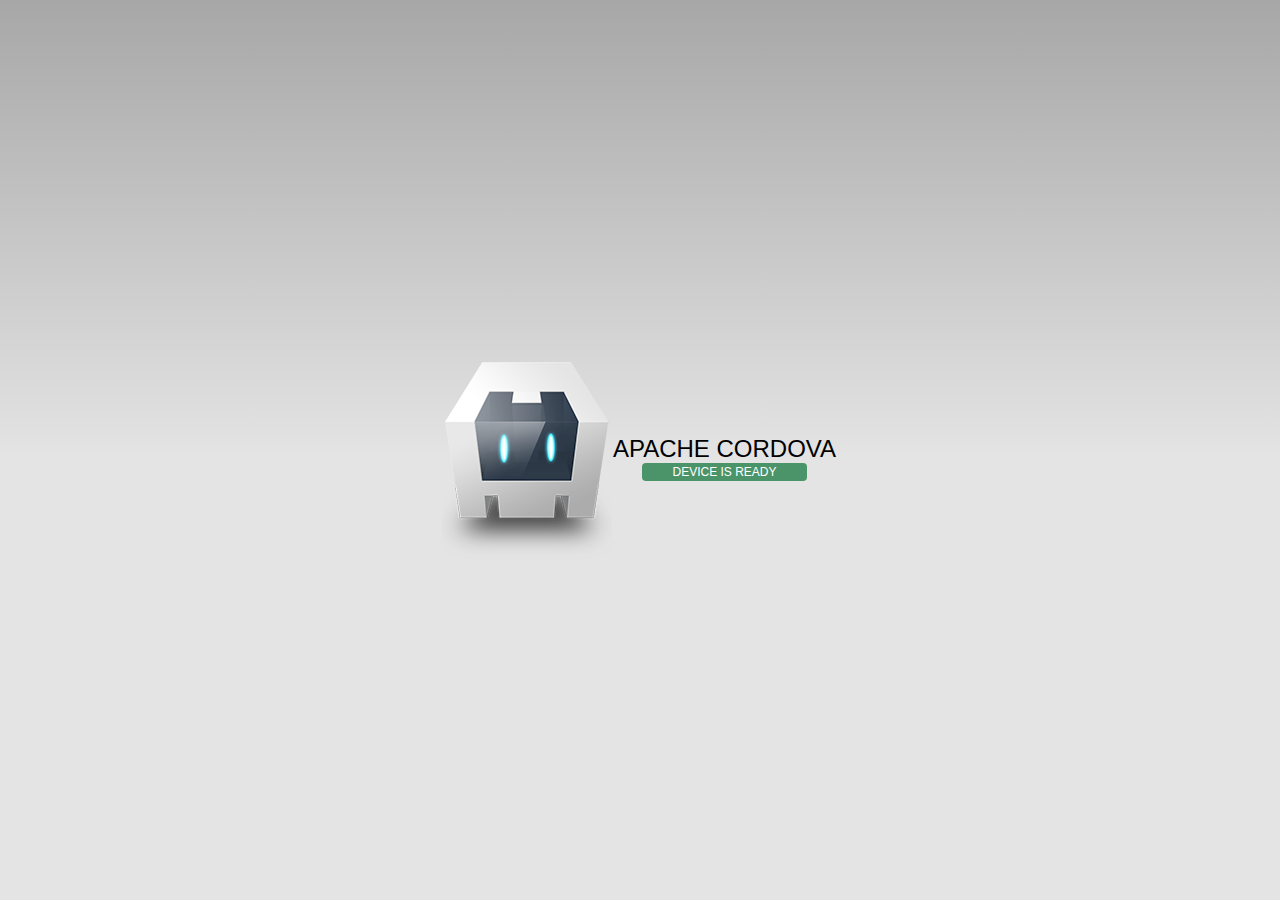
<file: platforms/browser/www/index.html>
<!DOCTYPE html>
<!--
    Licensed to the Apache Software Foundation (ASF) under one
    or more contributor license agreements.  See the NOTICE file
    distributed with this work for additional information
    regarding copyright ownership.  The ASF licenses this file
    to you under the Apache License, Version 2.0 (the
    "License"); you may not use this file except in compliance
    with the License.  You may obtain a copy of the License at

    http://www.apache.org/licenses/LICENSE-2.0

    Unless required by applicable law or agreed to in writing,
    software distributed under the License is distributed on an
    "AS IS" BASIS, WITHOUT WARRANTIES OR CONDITIONS OF ANY
     KIND, either express or implied.  See the License for the
    specific language governing permissions and limitations
    under the License.
-->
<html>
    <head>
        <!--
        Customize this policy to fit your own app's needs. For more guidance, see:
            https://github.com/apache/cordova-plugin-whitelist/blob/master/README.md#content-security-policy
        Some notes:
            * gap: is required only on iOS (when using UIWebView) and is needed for JS->native communication
            * https://ssl.gstatic.com is required only on Android and is needed for TalkBack to function properly
            * Disables use of inline scripts in order to mitigate risk of XSS vulnerabilities. To change this:
                * Enable inline JS: add 'unsafe-inline' to default-src
        -->
        <meta http-equiv="Content-Security-Policy" content="default-src 'self' data: gap: https://ssl.gstatic.com 'unsafe-eval'; style-src 'self' 'unsafe-inline'; media-src *">
        <meta name="format-detection" content="telephone=no">
        <meta name="msapplication-tap-highlight" content="no">
        <meta name="viewport" content="user-scalable=no, initial-scale=1, maximum-scale=1, minimum-scale=1, width=device-width">
        <link rel="stylesheet" type="text/css" href="css/index.css">
        <title>Hello World</title>
    </head>
    <body>
        <div class="app">
            <h1>Apache Cordova</h1>
            <div id="deviceready" class="blink">
                <p class="event listening">Connecting to Device</p>
                <p class="event received">Device is Ready</p>
            </div>
        </div>
        <script type="text/javascript" src="cordova.js"></script>
        <script type="text/javascript" src="js/index.js"></script>
    </body>
</html>
</file>
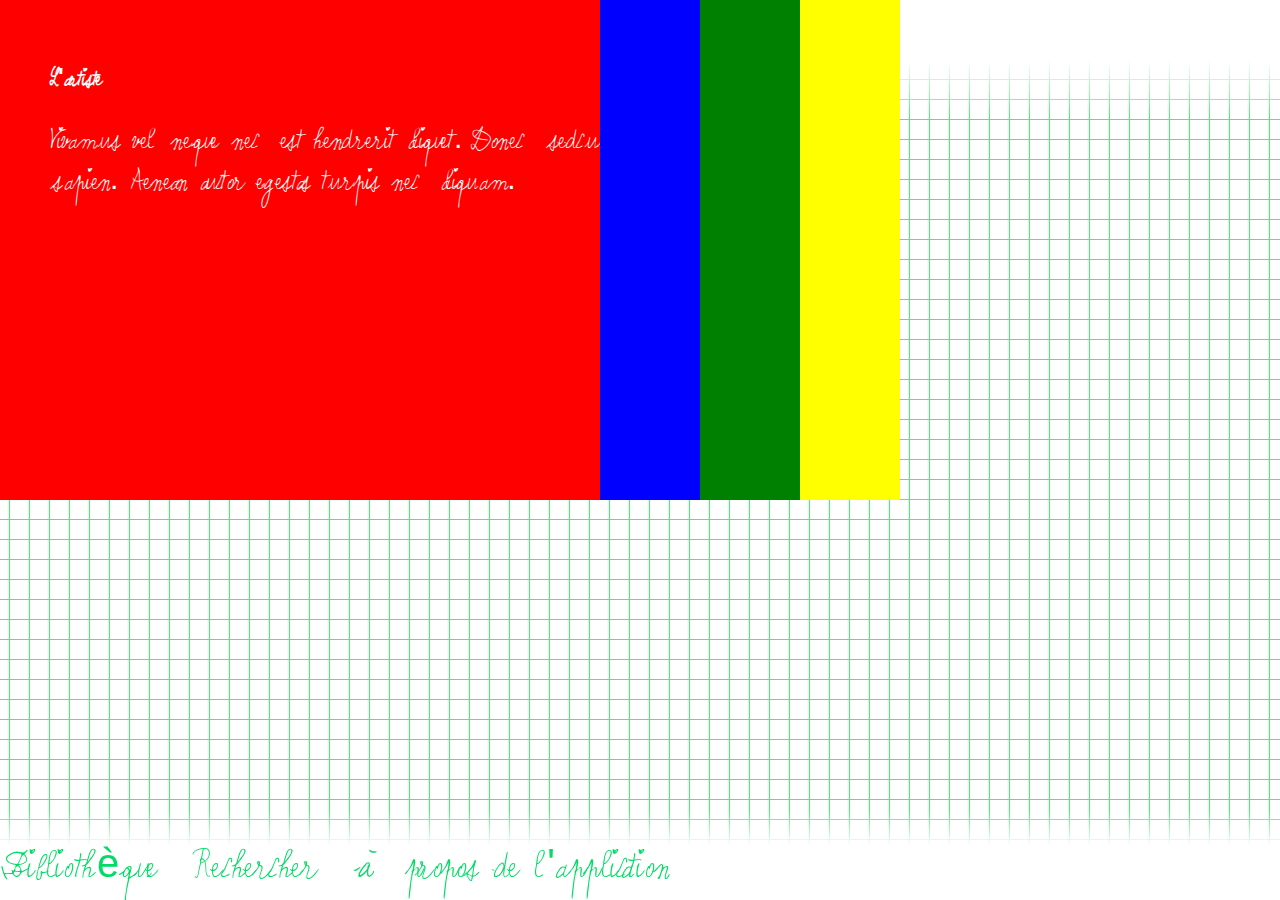
<file: www/accueil.html>
<!DOCTYPE html>
<html>

<head>

	<!--  /////////////////////////////// INFORMATIONS /////////////////////////////// -->
	<meta charset="utf-8">
	<meta http-equiv="X-UA-Compatible" content="IE=edge">
	<meta name="description" content="">
	<meta name="author" content="">
	<meta name="viewport" content="width=device-width, initial-scale=1.0, maximum-scale=1.0, user-scalable=no" />
	<title>Peinture Fraîche - le processus créatif de Jean Dewasne</title>

	<!--  /////////////////////////////// CSS + JS /////////////////////////////// -->
	<script type="text/javascript" src="js/jquery-1.12.0.js"></script>
	<script type="text/javascript" src="js/jquery.zaccordion.js"></script>
	<script type="text/javascript">
	$(document).ready(function() {
		$("pre.js").each(function(index) {
			eval($(this).text());
		});


		$("#onglet ul").zAccordion({
			slideWidth: 600,
			width: 900,
			height: 500,
			timeout: 3000,
			slideClass: "frame"
		});
	});


	</script>
	<link rel="stylesheet" href="css/basic.css">
	<!--[if lt IE 9]>
	<script src="http://html5shiv.googlecode.com/svn/trunk/html5.js"></script>
	<![endif]-->

</head>

<body>
  <div id="wrapper">
    <header>
<!--       <h1 id="logo"><a href="" title="Peinture Fraîche - le processus créatif de Jean Dewasne">Peinture Fraîche</a></h1>-->
     <a href="accueil.html"><img src="img/logojd.png" id="logo"></a>
         <nav class="menuhaut">
         <ul>
     		   <li><a href="artiste.html" title="">l'artiste</a></li>
     		   <li><a href="demarche.html" title="">le processus</a></li>
     		 <li><a href="gallerie.html" title="">les œuvres</a></li>
     		   <li><a href="atelier.html" title="">l'atelier</a></li>
     		   <li><a href="contemporains.html" title="">la releve</a></li>
     		   <li><a href="bonus.html" title="">bonus</a></li>

         </ul>
   		 </nav>
    </header>


<!--
    <div id="content">
      <p><h3>Hello !</h3>
      Lorem ipsum dolor sit amet.
      <br />
      Lorem ipsum dolor sit amet.
      <br />
      Lorem ipsum dolor sit amet.
      <br />
      Lorem ipsum dolor sit amet.
      <br />
      Lorem ipsum dolor sit amet.
      <br />
      Lorem ipsum dolor sit amet.
      <br />
      Lorem ipsum dolor sit amet.
      <br />
      Lorem ipsum dolor sit amet.</p>
    </div>
-->



    <section id="content">


    <section id="content">


<style type="text/css">

        #onglet ul {list-style:none;}
        #onglet h3 {color:#fff;font-size:24px;line-height:1;}
        #onglet p {color:#fff;}
        #onglet .frame-0 {background: red top left repeat;}
        #onglet .frame-1 {background: blue top left repeat;;}
        #onglet .frame-2 {background:green top left repeat;}
        #onglet .frame-3 {background:yellow top left repeat;}
        #onglet .frame-content {width:600px;padding:50px;}
        #onglet .frame-closed .frame-content {display:none;}
        #onglet .frame-open .frame-content {display:block;}
      </style>
      <div id="onglet">
        <ul>
          <li class="frame-0">
            <div class="frame-content">
              <h3>L'artiste</h3>
              <p>Vivamus vel neque nec est hendrerit aliquet. Donec sed cursus sapien. Aenean auctor egestas turpis nec aliquam.</p>
            </div>
          </li>
          <li class="frame-1">
            <div class="frame-content">
              <h3>Le processus</h3>
              <p>Proin sit amet massa vel elit pulvinar hendrerit eu nec odio. Maecenas faucibus odio sit amet nunc semper accumsan.</p>
            </div>
          </li>
          <li class="frame-2">
            <div class="frame-content">
              <h3>L'atelier</h3>
              <p>Nunc porta commodo dolor, in vestibulum neque ullamcorper non. Nunc elementum ante in metus mollis sit amet consequat justo facilisis.</p>
            </div>
          </li>
          <li class="frame-3">
            <div class="frame-content">
              <h3>Sed a scelerisque lorem</h3>
              <p>Phasellus non ante in lectus eleifend scelerisque ut eget velit.</p>
            </div>
          </li>
        </ul>
      </div>
    </section>



    <footer><ul>
		<ul>
			<div class="menubas">
				<li><a href="bibliotheque.html" title="">Bibliothèque</a></li>
				<li><a href="rechercher.html" title="">Rechercher</a></li>
				<li><a href="apropos.html" title="">à propos de l'application</a></li>
			</div>
		</ul>

    </footer>
  </div>
</body>

</html>
</file>
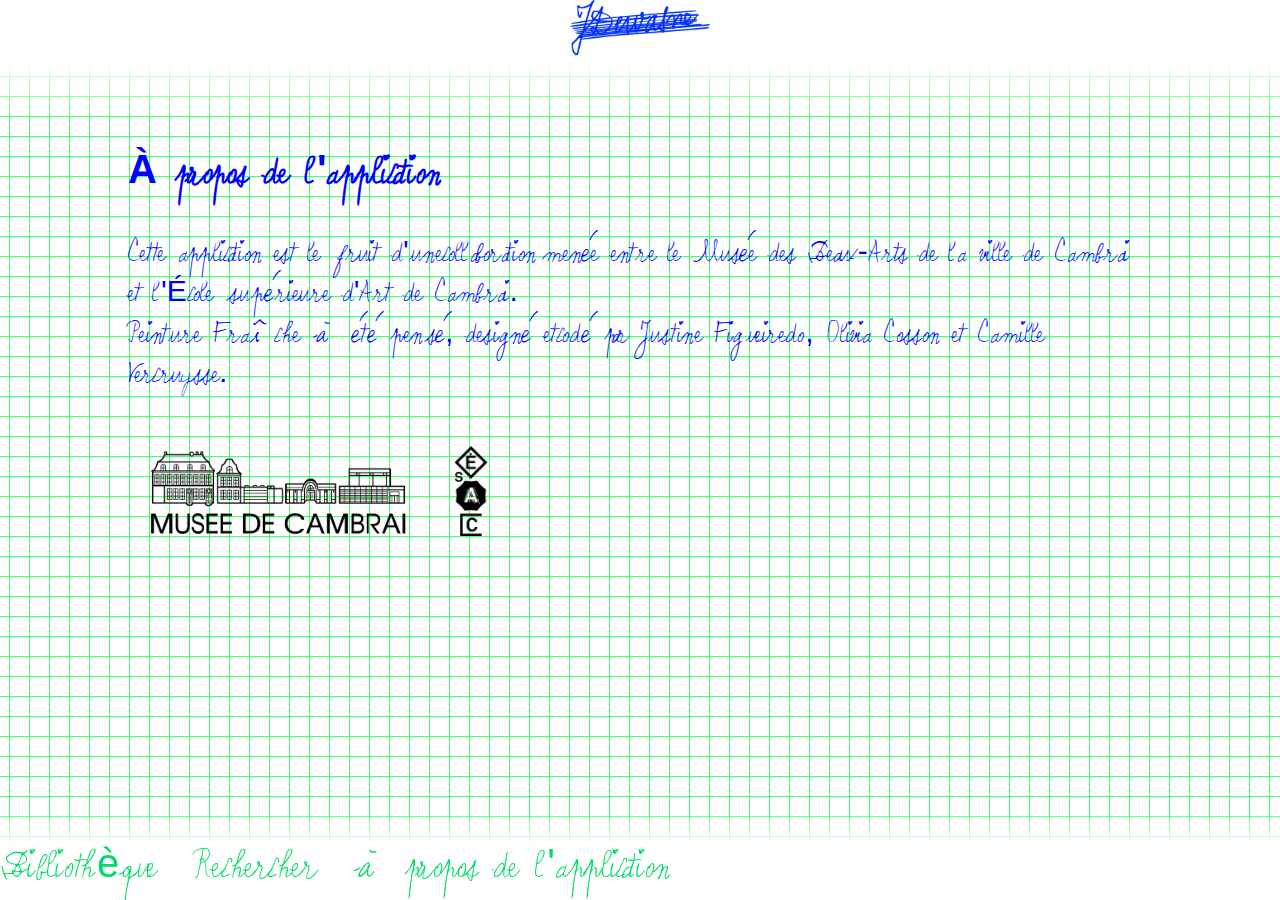
<file: www/apropos.html>
<!DOCTYPE html>
<html>

<head>
	 <!--  /////////////////////////////// INFORMATIONS /////////////////////////////// -->
	 <meta charset="utf-8">
	 <meta http-equiv="X-UA-Compatible" content="IE=edge">
	 <meta name="description" content="">
	 <meta name="author" content="">
	 <title>Peinture Fraîche - le processus créatif de Jean Dewasne</title>

	 <!--  /////////////////////////////// CSS + JS /////////////////////////////// -->
	 <script type="text/javascript" src="js/jquery-1.12.0.js"></script>
	 <link rel="stylesheet" href="css/basic.css">
	 <!--[if lt IE 9]>
	    <script src="http://html5shiv.googlecode.com/svn/trunk/html5.js"></script>
	 <![endif]-->
</head>

<body>
  <div id="wrapper">
    <header>
<!--       <h1 id="logo"><a href="" title="Peinture Fraîche - le processus créatif de Jean Dewasne">Peinture Fraîche</a></h1>-->
     <img src="img/logojd.png" id="logo">
         <nav class="menuhaut">
         <ul>
     		   <li><a href="artiste.html" title="">l'artiste</a></li>
     		   <li><a href="demarche.html" title="">le processus</a></li>
     		 <li><a href="gallerie.html" title="">les œuvres</a></li>
     		   <li><a href="atelier.html" title="">l'atelier</a></li>
     		   <li><a href="contemporains.html" title="">la releve</a></li>
     		   <li><a href="bonus.html" title="">bonus</a></li>
         </ul>
   		 </nav>
    </header>
    
    
    
    
    
    
    <div id="contenu">
 
  <h1>À propos de l'application</h1>
        
   <p>Cette application est le fruit d'une collaboration menée entre le Musée des Beaux-Arts de la ville de Cambrai et l'École supérieure d'Art de Cambrai.</br>
   Peinture Fraîche à été pensé, designé et codé par Justine Figueiredo, Olivia Cosson et Camille Vercruysse.
   </p>

<div id="logopartenaires"> 
    <img id="musee" src="img/logomusee.png"> 
    <img id="esac" src="img/logoesac.png">
</div>
     </div>
    

      <p>

 
        

    
    
    

  
    <footer>
    <ul>
     <div class="menubas">
    <li><a href="bibliotheque.html" title="">Bibliothèque</a></li>
      <li><a href="rechercher.html" title="">Rechercher</a></li>
      <li><a href="apropos.html" title="">à propos de l'application</a></li>
      </div>
    </ul>
    </footer>
  </div>   
</body>

</html>
</file>
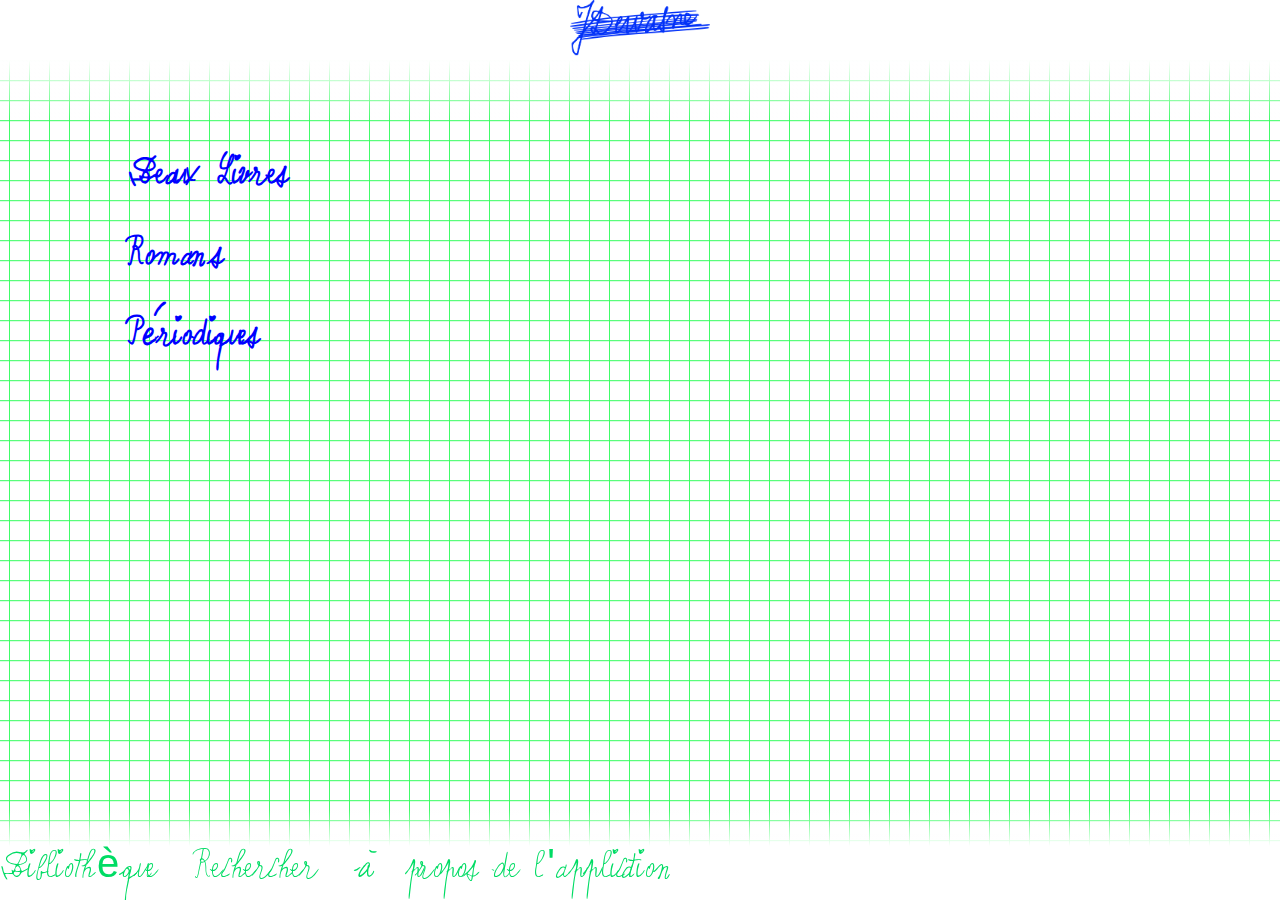
<file: www/bibliotheque.html>
<!DOCTYPE html>
<html>

<head>
	 <!--  /////////////////////////////// INFORMATIONS /////////////////////////////// -->
	 <meta charset="utf-8">
	 <meta http-equiv="X-UA-Compatible" content="IE=edge">
	 <meta name="description" content="">
	 <meta name="author" content="">
	 <title>Peinture Fraîche - le processus créatif de Jean Dewasne</title>

	 <!--  /////////////////////////////// CSS + JS /////////////////////////////// -->
	 <script type="text/javascript" src="js/jquery-1.12.0.js"></script>
	 <link rel="stylesheet" href="css/basic.css">
	 <!--[if lt IE 9]>
	    <script src="http://html5shiv.googlecode.com/svn/trunk/html5.js"></script>
	 <![endif]-->
</head>

<body>
  <div id="wrapper">
    <header>
<!--       <h1 id="logo"><a href="" title="Peinture Fraîche - le processus créatif de Jean Dewasne">Peinture Fraîche</a></h1>-->
     <img src="img/logojd.png" id="logo">
         <nav class="menuhaut">
         <ul>
     		   <li><a href="artiste.html" title="">l'artiste</a></li>
     		   <li><a href="demarche.html" title="">le processus</a></li>
     		 <li><a href="gallerie.html" title="">les œuvres</a></li>
     		   <li><a href="atelier.html" title="">l'atelier</a></li>
     		   <li><a href="contemporains.html" title="">la releve</a></li>
     		   <li><a href="bonus.html" title="">bonus</a></li>
         </ul>
   		 </nav>
    </header>
    
    
    
    
    
  
     <div id="contenu">


      <class id="beauxlivres"></class>
<h1>Beaux Livres</h1>


      <class id="romans"></class>
<h1>Romans</h1>


      <class id="periodiques"></class>
<h1>Périodiques</h1>


      </div>
  
    
    
    
    
    
    
    

    <footer>
    <ul>
     <div class="menubas">
    <li><a href="bibliotheque.html" title="">Bibliothèque</a></li>
      <li><a href="rechercher.html" title="">Rechercher</a></li>
      <li><a href="apropos.html" title="">à propos de l'application</a></li>
      </div>
    </ul>
    </footer>
  </div>   
</body>

</html>
</file>
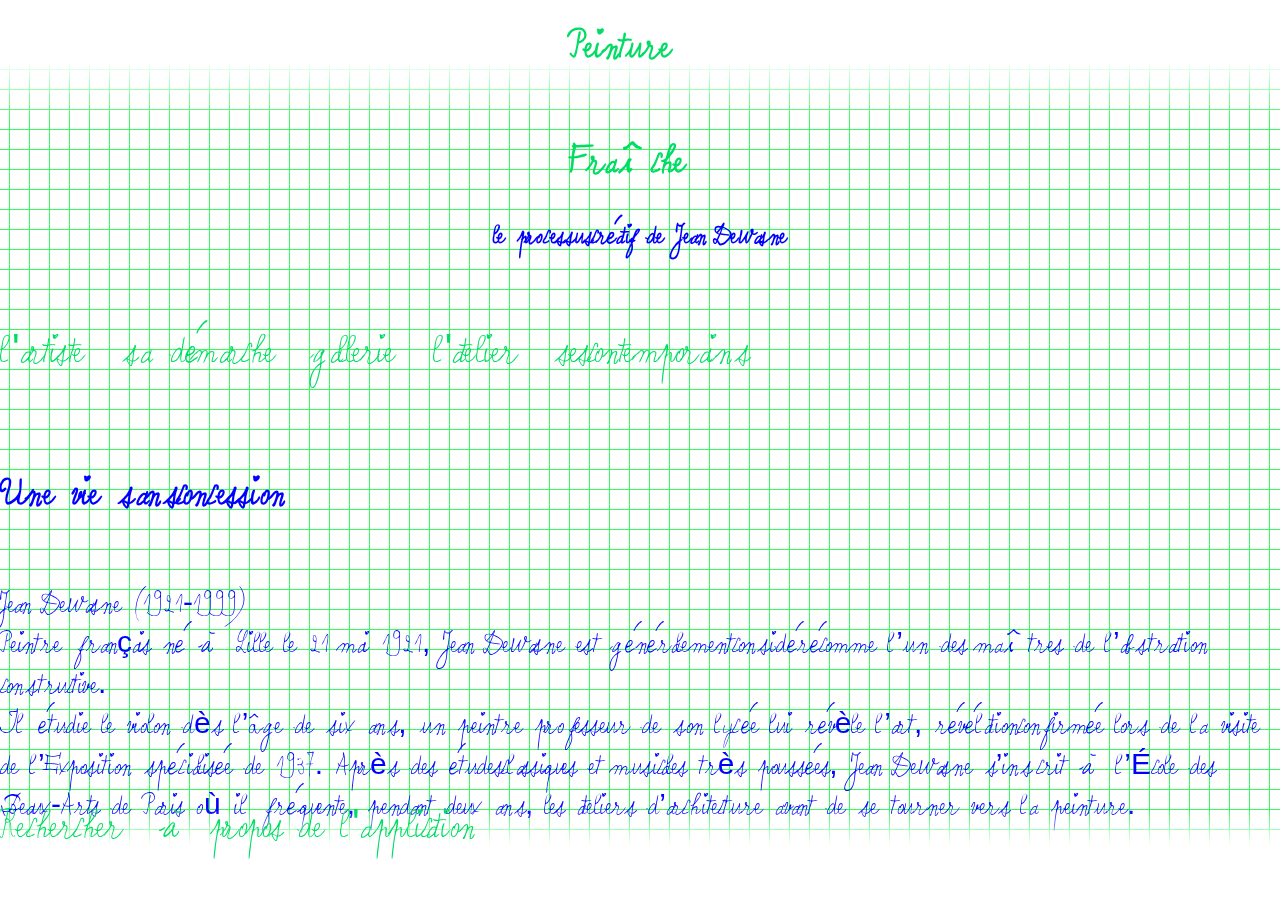
<file: www/bio.html>
<!DOCTYPE html>
<html>

<head>
	 <!--  /////////////////////////////// INFORMATIONS /////////////////////////////// -->
	 <meta charset="utf-8">
	 <meta http-equiv="X-UA-Compatible" content="IE=edge">
	 <meta name="description" content="">
	 <meta name="author" content="">
	 <title>Peinture Fraîche - le processus créatif de Jean Dewasne</title>

	 <!--  /////////////////////////////// CSS + JS /////////////////////////////// -->
	 <script type="text/javascript" src="js/jquery-1.12.0.js"></script>
	 <link rel="stylesheet" href="css/basic.css">
	 <!--[if lt IE 9]>
	    <script src="http://html5shiv.googlecode.com/svn/trunk/html5.js"></script>
	 <![endif]-->
</head>

<body>
  <div id="wrapper">
    <header>
       <h1 id="logo"><a href="" title="Peinture Fraîche - le processus créatif de Jean Dewasne">Peinture Fraîche</a></h1>
      <h2 id="soustitre">le processus créatif de Jean Dewasne</h2>
         <nav>
         <ul>
     		   <a href="/artiste.html" title="">l'artiste</a>
     		   <li><a href="demarche.html" title="">sa démarche</a></li>
     		     <li><a href="gallerie" title="">gallerie</a></li>
     		   <li><a href="" title="">l'atelier</a></li>
     		   <li><a href="contemporains.html" title="">ses contemporains</a></li>
         </ul>
   		 </nav>
    
    
        
         
<h1>Une vie sans concession</h1>
 
   
    <p>
Jean Dewasne (1921-1999)
</br>
Peintre français né à Lille le 21 mai 1921, Jean Dewasne est généralement considéré comme l’un des maîtres de l’abstraction constructive.
</br>
Il étudie le violon dès l’âge de six ans, un peintre professeur de son lycée lui révèle l’art, révélation confirmée lors de la visite de l’Exposition spécialisée de 1937. Après des études classiques et musicales très poussées, Jean Dewasne s’inscrit à l’École des Beaux-Arts de Paris où il fréquente, pendant deux ans, les ateliers d’architecture avant de se tourner vers la peinture.
</br></br>
Sa première exposition a lieu en 1941 à la galerie l’Esquisse, il réalise sa première œuvre abstraite en 1943. Il militera pour l’abstraction avec Hartung, de Staël, Poliakoff, Arp, etc. et, en 1945, année où il contribuera à la création du Salon des Réalités Nouvelles, il recevra le Prix Kandinsky décerné pour la première fois. Il expose pour la première fois sa peinture abstraite à la Galerie Drouin en 1946.
</br></br>
Jean Dewasne démissionne en 1949 du salon des Réalités Nouvelles.
</br></br>
« Le dit salon a été créé pour défendre l’art abstrait mais non pour défendre des conceptions idéalistes ou spiritualistes contre des conceptions matérialistes, ni des théories esthétiques comme celle de l’art pour l’art à l’exclusion de tout autre ; et réciproquement d’ailleurs. Je ne puis accepter cette réduction de ma liberté de pensée au sein de notre association ainsi que celle d’autres membres de la société. Puisque le comité a l’air fermement décidé dans cette voie, je vous fais parvenir par la présente lettre ma démission de membre du comité des Réalités Nouvelles. »
Jean Dewasne, Archives des Réalités Nouvelles, 1949
</br></br>
ll devient un artiste phare de la galerie Denise René et voyage pour diffuser son art. 
Edgard Pillet, secrétaire général de la revue Art d’aujourd’hui, et Jean Dewasne fondent l’Atelier d’art abstrait au 14 rue de la Grande Chaumière à Montparnasse. Au sortir de la guerre, les anciens combattants américains disposent de bourses pour venir étudier en Europe. Certains utilisent ces aides pour bénéficier de formations sur l’art. L’atelier d’art abstrait les attire et connaît un rayonnement international : conférences techniques et philosophiques auxquels les acteurs du monde de l’art participent. On organise des visites d’atelier, des discussions sur le travail des élèves. Ensemble, ils forment un grand nombre d’artistes et intellectuels venus du monde entier, principalement d’Amérique latine et des pays scandinaves.
</br></br>
En 1951, il innove en utilisant l’isorel pour réaliser L’apothéose de Marat et en utilisant une peinture industrielle, des laques glycérophtaliques en pot, il crée aussi ses premières Antisculptures.
Il donne de nombreuses conférences en France comme à l’étranger où il participe à des expositions internationales. Sa première rétrospective a lieu à la Kunsthalle de Berne en 1966. La même année, il intègre la sérigraphie à son art. Depuis, il est notamment remarqué pour ses réalisations monumentales.
En 1991, il est élu membre de l’Académie des Beaux-Arts au fauteuil de Hans Hartung. Il est également membre de l’Oupeinpo.
</br></br>
A la Joie de Vivre, première peinture murale réalisée en 1948, succéderont de nombreuses œuvres monumentales, notamment : pour le stade de glace de Grenoble (1967 - 60m de long et 3m de haut), la Longue Marche (100m de long et 2m de haut), Europe-Match (peinture de 18 m de long) et Grenoble 70 (1.200 m2) en 1970, Environnement Mythia (1971), Habitacle Rouge (1972, œuvre tridimensionnelle de 10x5x4m), le Hall d’entrée de la télévision danoise (1973), Stella à Ciudad Bolivar (Venezuela, 1973), 4 œuvres murales de 10m de long pour Renault (1975), deux œuvres de 110m de long pour le métro de Hanovre (Allemagne - 1975), une Murale de 580 m2 pour le Lycée de Millau (Aveyron, 1977), une peinture tridimensionnelle dans une usine au Danemark (1979-1980, 7km de tubes et 20 réservoirs dont deux de 30m de haut).
</br></br>
Créateur de nombreuses Antisculptures ainsi que plusieurs Maxi-tableaux (muraux démontables de 3 x 4m) ainsi que de la commande des quatre peintures murales, de 100m de haut chacune (15.000 m² au total), destinées à la grande Arche de le Défense pour lesquelles Jean Dewasne travaillera de 1986 à 1989.
</br></br>
Depuis 1949, Jean Dewasne essaie, dans sa peinture, d’échapper à l’illusion de la troisième dimension. C’est également une recherche continue sur la connaissance objective de la couleur qui anime son travail. Son travail prend ainsi l’aspect d’une véritable recherche de laboratoire dans lequel, à travers des systèmes de formes et de structures, de plus en plus complexes qui constituent les bases d’une théorisation.
</br></br>
Jean Dewasne revendique d’ailleurs pratiquement le statut d’un chercheur scientifique à travers sa pratique artistique. C’est le même artiste qui s’est trouvé confronté aux réalisations les plus monumentales dont l’œuvre intérieure de l’Arche de la Défense.
</br></br>
        <h1>Principaux Musées</h1>
        - Musée National d’Art Moderne Centre G. Pompidou, Paris</br>   
- Musée d’Art Moderne de la Ville de Paris   </br> 
- Musée de Grenoble, France   </br> 
- Grande Arche de la Défense, Paris</br> 


        
    </p>
    
    
    
    
    
    
    
    
    
    </header>


    <footer>
    <ul>
      <li><a href="" title="">Rechercher</a></li>
      <li><a href="apropos.html" title="">à propos de l'application</a></li>
    </ul>
    </footer>
  </div>   
</body>

</html>
</file>
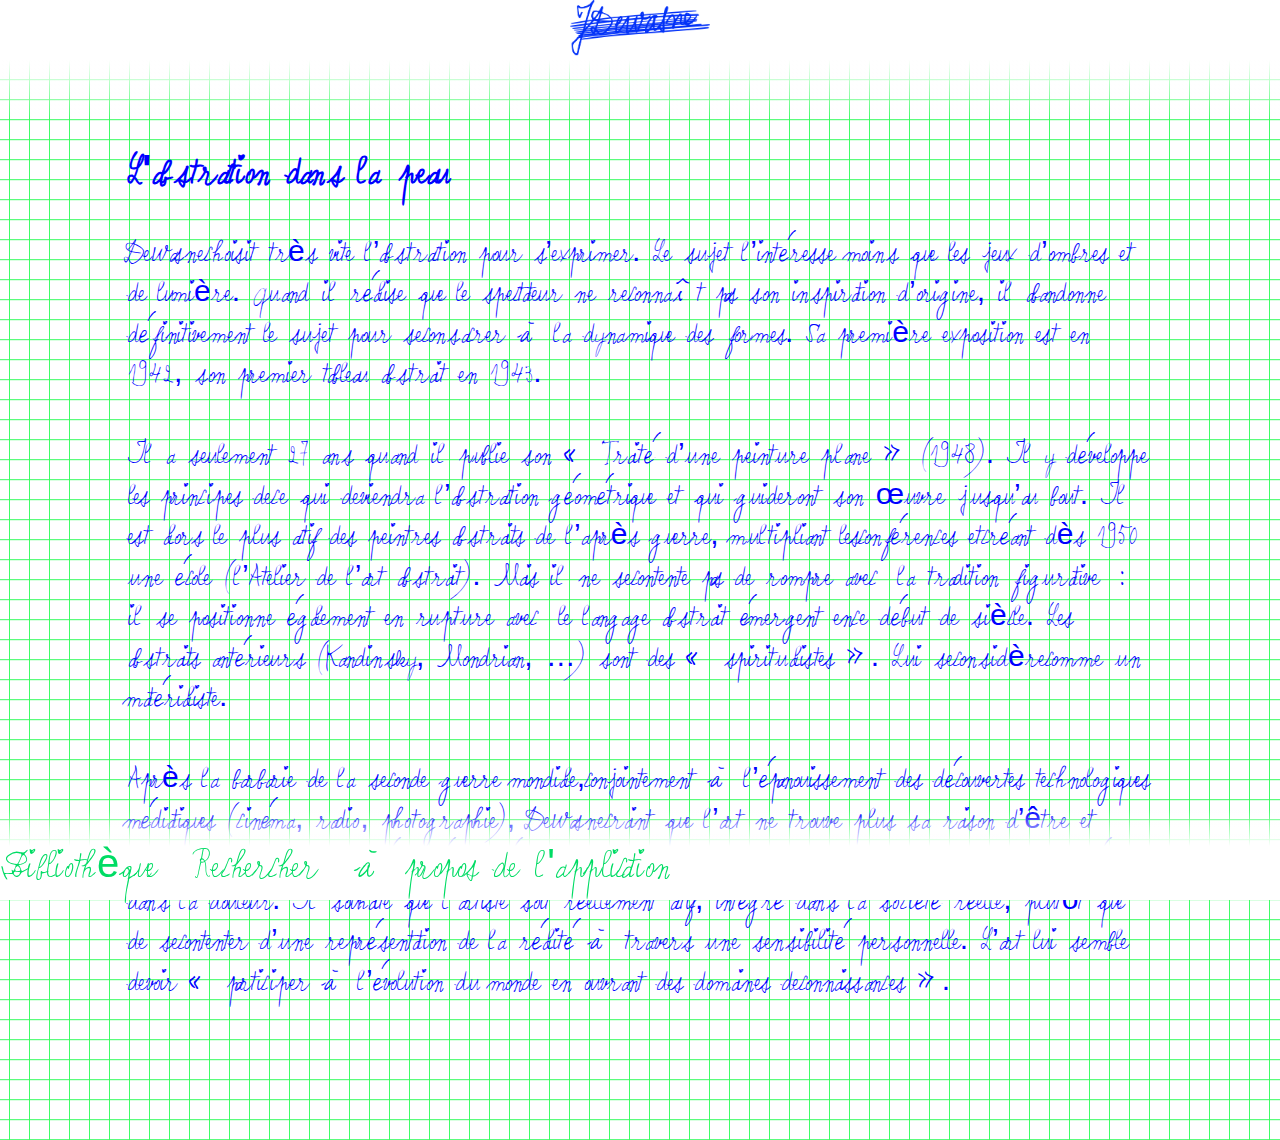
<file: www/demarche.html>
<!DOCTYPE html>
<html>

<head>
	 <!--  /////////////////////////////// INFORMATIONS /////////////////////////////// -->
	 <meta charset="utf-8">
	 <meta http-equiv="X-UA-Compatible" content="IE=edge">
	 <meta name="description" content="">
	 <meta name="author" content="">
	 <title>Peinture Fraîche - le processus créatif de Jean Dewasne</title>

	 <!--  /////////////////////////////// CSS + JS /////////////////////////////// -->
	 <script type="text/javascript" src="js/jquery-1.12.0.js"></script>
	 <link rel="stylesheet" href="css/basic.css">
	 <!--[if lt IE 9]>
	    <script src="http://html5shiv.googlecode.com/svn/trunk/html5.js"></script>
	 <![endif]-->
</head>

<body>
  <div id="wrapper">
    <header>
<!--       <h1 id="logo"><a href="" title="Peinture Fraîche - le processus créatif de Jean Dewasne">Peinture Fraîche</a></h1>-->
     <img src="img/logojd.png" id="logo">
         <nav class="menuhaut">
         <ul>
     		   <li><a href="artiste.html" title="">l'artiste</a></li>
     		   <li><a href="demarche.html" title="">le processus</a></li>
     		 <li><a href="gallerie.html" title="">les œuvres</a></li>
     		   <li><a href="atelier.html" title="">l'atelier</a></li>
     		   <li><a href="contemporains.html" title="">la releve</a></li>
     		   <li><a href="bonus.html" title="">bonus</a></li>
         </ul>
   		 </nav>
    </header>
    
    
    
<div id="contenu">
 
  <h1>  L'abstraction dans la peau</h1>
  
      
 
 <p>
Dewasne choisit très vite l’abstraction pour s’exprimer. Le sujet l’intéresse moins que les jeux d’ombres et de lumière. Quand il réalise que le spectateur ne reconnaît pas son inspiration d’origine, il abandonne définitivement le sujet pour se consacrer à la dynamique des formes. Sa première exposition est en 1942, son premier tableau abstrait en 1943.
</br></br>
  Il a seulement 27 ans quand il publie son « Traité d’une peinture plane » (1948). Il y développe les principes de ce qui deviendra l’abstraction géométrique et qui guideront son œuvre jusqu’au bout. Il est alors le plus actif des peintres abstraits de l’après guerre, multipliant les conférences et créant dès 1950 une école (l’Atelier de l’art abstrait). Mais il ne se contente pas de rompre avec la tradition figurative : il se positionne également en rupture avec le langage abstrait émergent en ce début de siècle. Les abstraits antérieurs (Kandinsky, Mondrian, …) sont des « spiritualistes ». Lui se considère comme un matérialiste.
   </br></br>
   Après la barbarie de la seconde guerre mondiale, conjointement à l’épanouissement des découvertes technologiques médiatiques (cinéma, radio, photographie), Dewasne craint que l’art ne trouve plus sa raison d’être et pressent l’urgence de la nécessité de réinventer un langage plastique à l’image du nouveau monde né dans la douleur. Il souhaite que l’artiste soit réellement actif, intégré dans la société réelle, plutôt que de se contenter d’une représentation de la réalité à travers une sensibilité personnelle. L’art lui semble devoir « participer à l’évolution du monde en ouvrant des domaines de connaissances ».
     </div>
    </p>
    
    
    
    

    <footer>
    <ul>
     <div class="menubas">
    <li><a href="bibliotheque.html" title="">Bibliothèque</a></li>
      <li><a href="rechercher.html" title="">Rechercher</a></li>
      <li><a href="apropos.html" title="">à propos de l'application</a></li>
      </div>
    </ul>
    </footer>
  </div>   
</body>

</html>
</file>
<file: www/css/basic.css>
* {
    -webkit-tap-highlight-color: rgba(0,0,0,0); /* make transparent link selection, adjust last value opacity 0 to 1.0 */
}

content, header, section, footer, aside, nav, article, figure, audio, video, canvas  { display:block; }



@font-face {
    font-family: 'jean_dewasneregular';
    src: url('../fonts/jd-webfont.eot');
    src: url('../fonts/jd-webfont.eot?#iefix') format('embedded-opentype'),
         url('../fonts/jd-webfont.woff2') format('woff2'),
         url('../fonts/jd-webfont.woff') format('woff'),
         url('../fonts/jd-webfont.ttf') format('truetype'),
         url('../fonts/jd-webfont.svg#jean_dewasneregular') format('svg');
    font-weight: normal;
    font-style: normal;

}

body {

    -webkit-touch-callout: none;                /* prevent callout to copy image, etc when tap to hold */
    -webkit-text-size-adjust: none;             /* prevent webkit from resizing text to fit */
    -webkit-user-select: none;                  /* prevent copy paste, to allow, change 'none' to 'text' */
    background-color:white;
    background:url("../img/grid.png") repeat center center scroll;
	font-family:'jean_dewasneregular', Helvetica, sans-serif;
    font-size:18px;
    margin:0px;
    padding:0px;
    color:blue;
}


div a, footer a {
    color:#00dc64;
    text-decoration:none;
    font-size :30pt;
    margin-right:30px;
/*    display: inline-block;*/
}




#logo {
    width:140px;
    height:auto;
    margin: auto;
    display: block;
}


ul {
    list-style-type: none;
    margin: 0;
    padding: 0;
} 

li a {
    width:200px;
}

nav li, footer li {
    display : inline;
}

footer {
    position: fixed;
    height:120px;
    bottom: 0;
    width: 100%;
    background: -webkit-linear-gradient(rgba(255,255,255,0) 25%, rgba(255,255,255,1) 55%);
    background: -o-linear-gradient(rgba(255,255,255,0) 25%, rgba(255,255,255,1) 55%);
    background: linear-gradient(rgba(255,255,255,0) 25%, rgba(255,255,255,1) 55%); /* FF3.6-15 */ /* Chrome10-25,Safari5.1-6 */ /* W3C, IE10+, FF16+, Chrome26+, Opera12+, Safari7+ */
    filter: progid:DXImageTransform.Microsoft.gradient( startColorstr='#ffffff', endColorstr='#00ffffff',GradientType=0 ); /* IE6-9 */
}

header {
    height:120px;
    position: fixed;
    width: 100%;
    top: 0;
    background: -webkit-linear-gradient(rgba(255,255,255,1) 50%, rgba(255,255,255,0) 100%);
    background: -o-linear-gradient(rgba(255,255,255,1) 50%, rgba(255,255,255,0) 100%);
    background: linear-gradient(rgba(255,255,255,1) 50%, rgba(255,255,255,0) 100%); /* FF3.6-15 */ /* Chrome10-25,Safari5.1-6 */ /* W3C, IE10+, FF16+, Chrome26+, Opera12+, Safari7+ */
    filter: progid:DXImageTransform.Microsoft.gradient( startColorstr='#ffffff', endColorstr='#00ffffff',GradientType=0 ); /* IE6-9 */
}



/*#1 {
  order: 4;
}

#2 {
  order: 2;
}
<<<<<<< HEAD

#3 {
  order: 3;
}

#4 {
  order: 1;
}

#5 {
  order: 5;
}

=======

#3 {
  order: 3;
}

#4 {
  order: 1;
}

#5 {
  order: 5;
}

>>>>>>> master
#6 {
  order: 6;
}*/

#soustitre {
    text-align: center;
    margin-top: -2%;
}

h1 {
font-size: 40px;}

#contenu {
    display: block;
    margin: auto;
    width: 80%;
    margin-bottom: 130px;
    padding-top: 130px;
    line-height: 1.35;
}

p {
font-size: 30px;
line-height: 1.35;
}

.imgbio {
    width: 40%;
    height: auto;
    display: block;
    margin: auto;
}

.menuhaut {
   position: relative;
    top: -150px;
    left:5px;
}

.menubas {
    position: relative;
    bottom: -40px;
}

#logopartenaires{
    width: 500px;
}

#esac {
    width: auto;
    height: 90px;
    margin-top: -20px;
    position: relative;
    top: -16px;
    left: -10px;
    display: inline-block;
}

#musee {
    width: 300px;
    display: inline-block;
}

.oeuvredansgallerie{
    margin: auto;
    width: 300px;
    height: auto;
}


.slider-bg{
    height:600px;
    width: 900px;
    background-color: red;
    color:white;
}

ul #onglet {
    display: block;
}

.jeu #content {
        display: flex;
}

#img-jeu {
    background:url("../img/img-jeu.jpg") no-repeat left top scroll;
    height:560px;
    width:1250px;
    left:0;
    top: 0;
    float:left;
    margin-left:30px;
}

.carre{
    height:100px;
    width: 100px;
    border:6px solid blue;
    align-items: flex-end;
    background-color: white;
    float:left;
    margin:10px;
}

.rond{
    height:50px;
    width: 50px;
    border:6px solid blue;
    align-items: flex-end;
    border-radius: 50px;
    background-color: white;
    margin:10px;

}

.champ #recherche {
        border:6px solid #00dc64;
        background-color: white;
        width:70%;
        height:30px;
        font-size: 20pt;
        margin:auto;
        color:blue;
        padding: 12px 20px;
}

.grand-h2 {
    font-size:30pt;
}

#recherche {
    text-align: center;
}

#formes, #couleurs {
    float:right;
    margin: 0px 20px 0px 20px;
}

#content h2 {
    text-align: center;
}
</file>
<file: platforms/browser/www/css/index.css>
/*
 * Licensed to the Apache Software Foundation (ASF) under one
 * or more contributor license agreements.  See the NOTICE file
 * distributed with this work for additional information
 * regarding copyright ownership.  The ASF licenses this file
 * to you under the Apache License, Version 2.0 (the
 * "License"); you may not use this file except in compliance
 * with the License.  You may obtain a copy of the License at
 *
 * http://www.apache.org/licenses/LICENSE-2.0
 *
 * Unless required by applicable law or agreed to in writing,
 * software distributed under the License is distributed on an
 * "AS IS" BASIS, WITHOUT WARRANTIES OR CONDITIONS OF ANY
 * KIND, either express or implied.  See the License for the
 * specific language governing permissions and limitations
 * under the License.
 */
* {
    -webkit-tap-highlight-color: rgba(0,0,0,0); /* make transparent link selection, adjust last value opacity 0 to 1.0 */
}

body {
    -webkit-touch-callout: none;                /* prevent callout to copy image, etc when tap to hold */
    -webkit-text-size-adjust: none;             /* prevent webkit from resizing text to fit */
    -webkit-user-select: none;                  /* prevent copy paste, to allow, change 'none' to 'text' */
    background-color:#E4E4E4;
    background-image:linear-gradient(top, #A7A7A7 0%, #E4E4E4 51%);
    background-image:-webkit-linear-gradient(top, #A7A7A7 0%, #E4E4E4 51%);
    background-image:-ms-linear-gradient(top, #A7A7A7 0%, #E4E4E4 51%);
    background-image:-webkit-gradient(
        linear,
        left top,
        left bottom,
        color-stop(0, #A7A7A7),
        color-stop(0.51, #E4E4E4)
    );
    background-attachment:fixed;
    font-family:'HelveticaNeue-Light', 'HelveticaNeue', Helvetica, Arial, sans-serif;
    font-size:12px;
    height:100%;
    margin:0px;
    padding:0px;
    text-transform:uppercase;
    width:100%;
}

/* Portrait layout (default) */
.app {
    background:url(../img/logo.png) no-repeat center top; /* 170px x 200px */
    position:absolute;             /* position in the center of the screen */
    left:50%;
    top:50%;
    height:50px;                   /* text area height */
    width:225px;                   /* text area width */
    text-align:center;
    padding:180px 0px 0px 0px;     /* image height is 200px (bottom 20px are overlapped with text) */
    margin:-115px 0px 0px -112px;  /* offset vertical: half of image height and text area height */
                                   /* offset horizontal: half of text area width */
}

/* Landscape layout (with min-width) */
@media screen and (min-aspect-ratio: 1/1) and (min-width:400px) {
    .app {
        background-position:left center;
        padding:75px 0px 75px 170px;  /* padding-top + padding-bottom + text area = image height */
        margin:-90px 0px 0px -198px;  /* offset vertical: half of image height */
                                      /* offset horizontal: half of image width and text area width */
    }
}

h1 {
    font-size:24px;
    font-weight:normal;
    margin:0px;
    overflow:visible;
    padding:0px;
    text-align:center;
}

.event {
    border-radius:4px;
    -webkit-border-radius:4px;
    color:#FFFFFF;
    font-size:12px;
    margin:0px 30px;
    padding:2px 0px;
}

.event.listening {
    background-color:#333333;
    display:block;
}

.event.received {
    background-color:#4B946A;
    display:none;
}

@keyframes fade {
    from { opacity: 1.0; }
    50% { opacity: 0.4; }
    to { opacity: 1.0; }
}
 
@-webkit-keyframes fade {
    from { opacity: 1.0; }
    50% { opacity: 0.4; }
    to { opacity: 1.0; }
}
 
.blink {
    animation:fade 3000ms infinite;
    -webkit-animation:fade 3000ms infinite;
}
</file>
